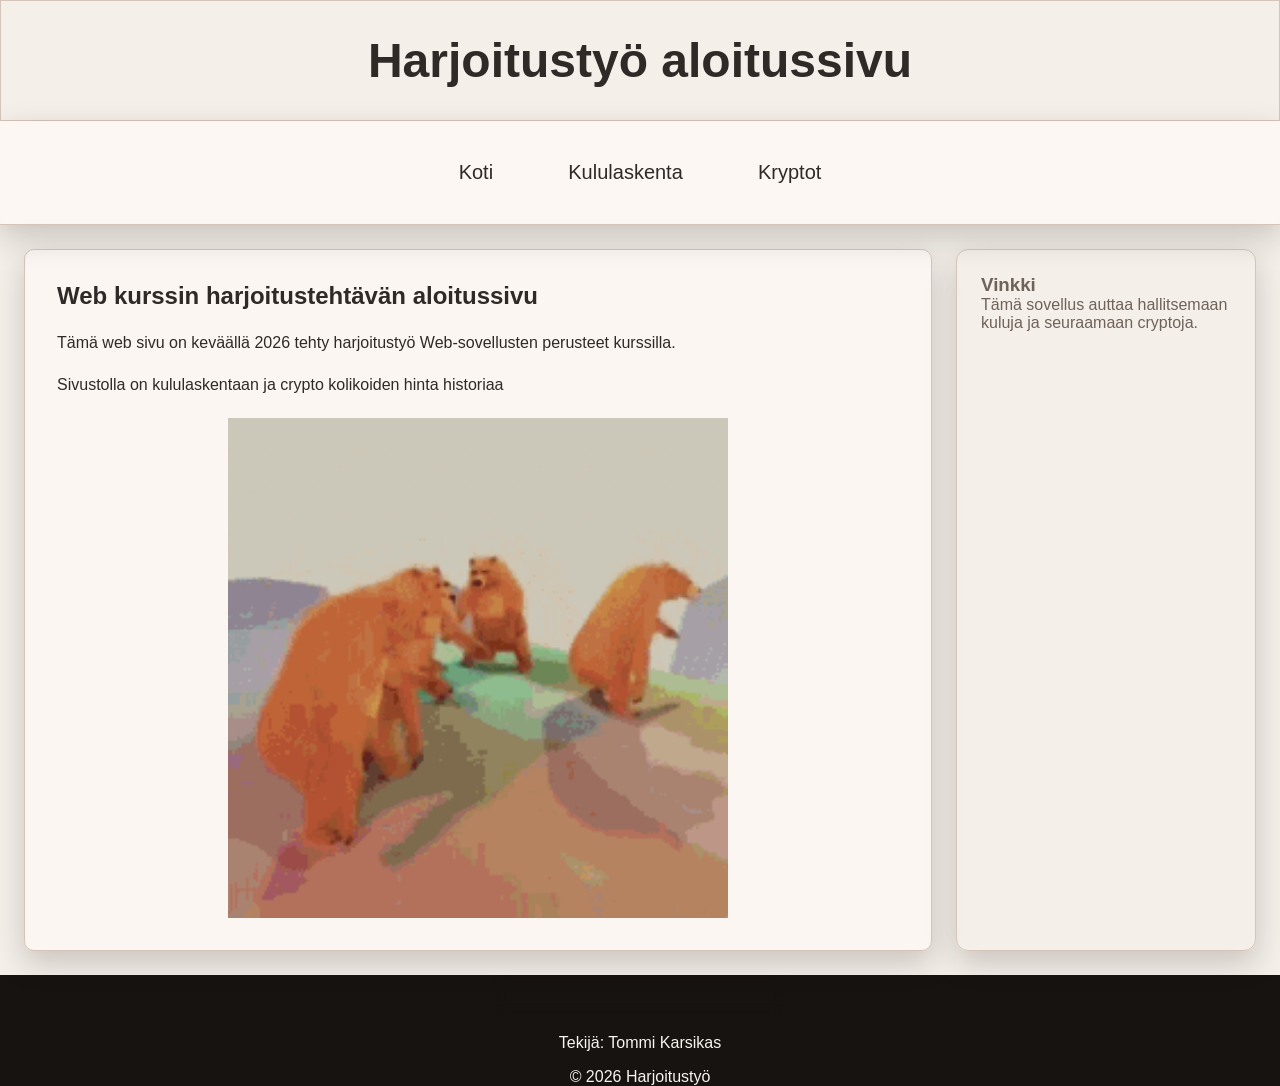
<file: index.html>
<!DOCTYPE html>
<html lang="fi">
<head>
    <meta charset="UTF-8">
    <meta name="viewport" content="width=device-width, initial-scale=1.0">
    <link rel="stylesheet" href="./css/style.css">
    <title>Harjoitus</title>
</head>
<body>
    <header>
      <h1>Harjoitustyö aloitussivu</h1>
    </header>
    <nav>
        <ul>
            <li><a href="./index.html">Koti</a></li>
            <li><a href="./expenses.html">Kululaskenta</a></li>
            <li><a href="./crypto.html">Kryptot</a></li>
        </ul>
    </nav>
    <main>
        <section id="main">
            <h2>Web kurssin harjoitustehtävän aloitussivu</h2>
            <p>Tämä web sivu on keväällä 2026 tehty harjoitustyö Web-sovellusten perusteet kurssilla. </p>
            <p>Sivustolla on kululaskentaan ja crypto kolikoiden hinta historiaa</p>
            <img src="./images/ursos-fritando-bear.gif" alt="dancingBear">
        </section>
        <aside>
            <h3>Vinkki</h3>
            <p>Tämä sovellus auttaa hallitsemaan kuluja ja seuraamaan cryptoja.</p>
        </aside>
    </main>
    <footer>
        <nav>
            <a href="./index.html">Koti</a>
            <a href="./expenses.html">Kululaskenta</a>
            <a href="./crypto.html">Kryptot</a>
        </nav>
        <p>Tekijä: Tommi Karsikas</p>
        <p>&copy; 2026 Harjoitustyö</p>
    </footer>
</body>
</html>
</file>
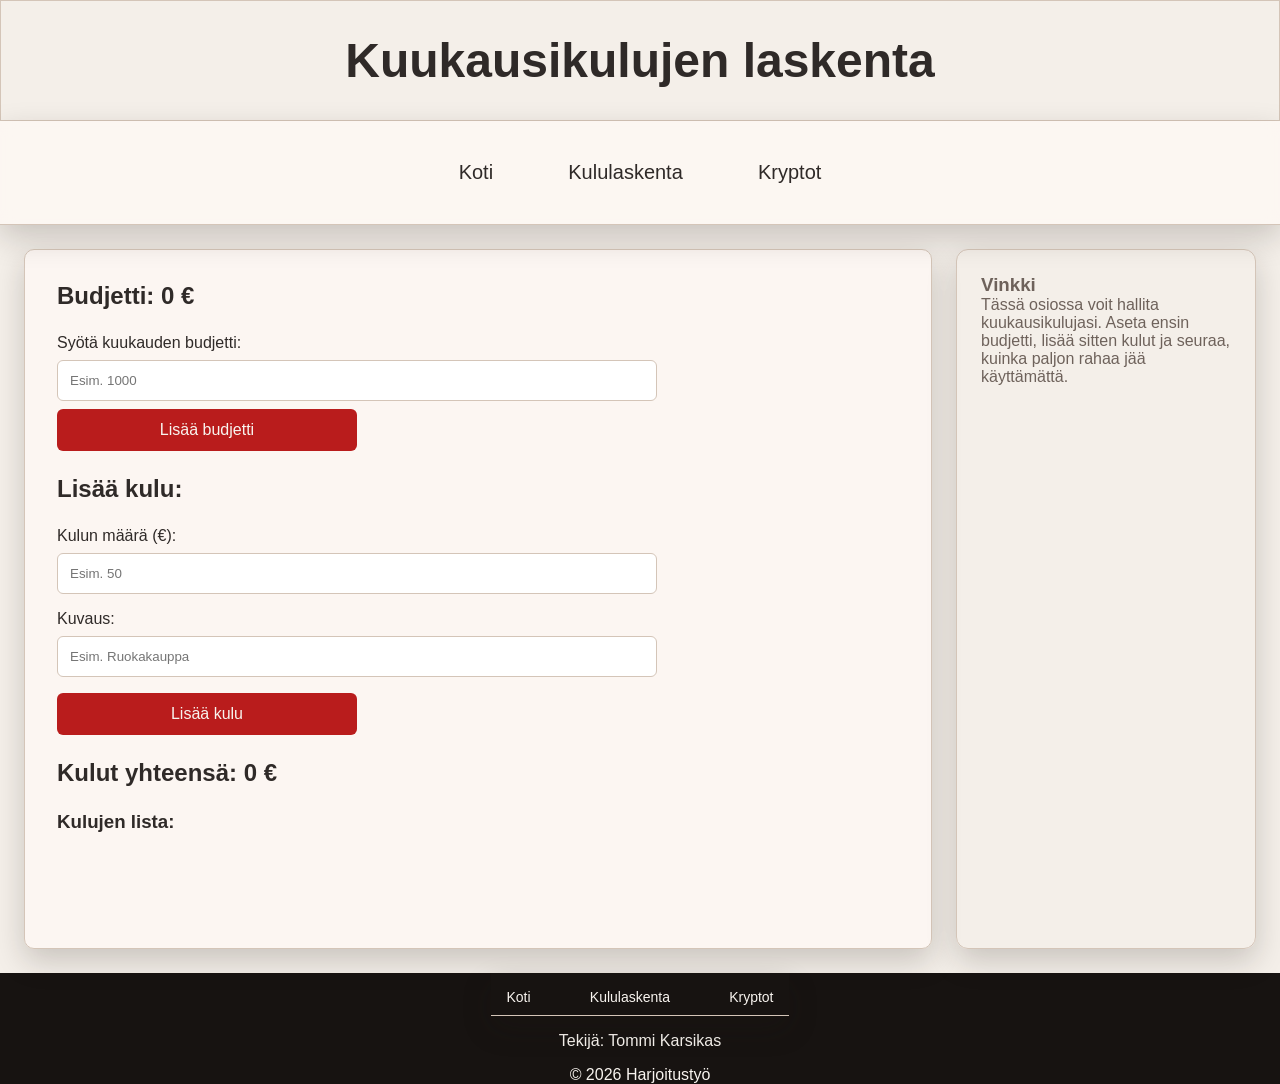
<file: expenses.html>
<!DOCTYPE html>
<html lang="fi">
<head>
    <meta charset="UTF-8">
    <meta name="viewport" content="width=device-width, initial-scale=1.0">
    <link rel="stylesheet" href="./css/style.css">
    <title>Expenses - Kulujen hallinta</title>
</head>
<body>
    <header>
        <h1>Kuukausikulujen laskenta</h1>
    </header>
    <nav>
        <ul>
            <li><a href="./index.html">Koti</a></li>
            <li><a href="./expenses.html">Kululaskenta</a></li>
            <li><a href="./crypto.html">Kryptot</a></li>
        </ul>
    </nav>
    <main>
        <section id="main">
            <h2>Budjetti: <span id="labelBalance">0</span> €</h2>
            <form>
                <div class="form-group">
                    <label for="textAmount">Syötä kuukauden budjetti:</label>
                    <input type="number" id="textAmount" placeholder="Esim. 1000" min="0">
                    <button type="button" id="addBtn">Lisää budjetti</button>
                </div>
            </form>
            <h2>Lisää kulu:</h2>    
            <form>
                <div class="form-group">
                    <label for="textExpense">Kulun määrä (€):</label>
                    <input type="number" id="textExpense" placeholder="Esim. 50" min="1">
                </div>
                <div class="form-group">
                    <label for="explanation">Kuvaus:</label>
                    <input type="text" id="explanation" placeholder="Esim. Ruokakauppa">
                </div>
                <button type="submit" id="expenseBtn">Lisää kulu</button>
            </form>
            <h2>Kulut yhteensä: <span id="expensesLabel">0</span> €</h2>
            <h3>Kulujen lista:</h3>
            <ul id="list" aria-label="Kulujen lista">
            </ul>
            <form>
            <button type="button" id="resetStorage" hidden>Nollaa muisti</button>
            </form>
        </section>
        <aside id="sidebar">
            <h3>Vinkki</h3>
            <p>Tässä osiossa voit hallita kuukausikulujasi. Aseta ensin budjetti, lisää sitten kulut ja seuraa, kuinka paljon rahaa jää käyttämättä.</p>
        </aside>
    </main>

    <footer>
        <nav>
            <a href="./index.html">Koti</a>
            <a href="./expenses.html">Kululaskenta</a>
            <a href="./crypto.html">Kryptot</a>
        </nav>
        <p>Tekijä: Tommi Karsikas</p>
        <p>&copy; 2026 Harjoitustyö</p>
    </footer>
<script src="./js/expenseScript.js"></script>
</body>
</html>
</file>
<file: css/style.css>
:root {
    --color-background: #f4efe9;
    --color-background-highlight: #fffaf6b8;
    --color-surface-muted: #f0e6de;
    --color-text: #2f2a28;
    --color-text-muted: #6e625b;
    --color-border: #d4c5b8;
    --color-dark: #171311;
    --color-on-dark: #f8f4ef;
    --color-primary: #b91c1c;
    --color-primary-muted: #621010;
    --shadow-soft: 0 12px 30px rgba(31, 24, 21, 0.2);
}

* {
    margin: 0;
    padding: 0;
    text-decoration: none;
    box-sizing: border-box;
}

body {
    background-color: var(--color-background);
    color: var(--color-text);
    font-family: 'Segoe UI', Tahoma, Geneva, Verdana, sans-serif;
    min-height: 100dvh;
}

header {
    display: flex;
    justify-content: center;
    align-items: center;
    border: 1px solid var(--color-border);
    padding: 2rem 1rem;
    min-height: 7rem;
}
header h1 {
    text-align: center;
    font-size: 3rem;
}

nav {
    display: flex;
    align-items: center;
    justify-content: center;
    border-bottom: 1px solid var(--color-border);
    background-color: var(--color-background-highlight);
    backdrop-filter: blur(8px);
    box-shadow: var(--shadow-soft);
}

nav ul {
    display: flex;
    flex-wrap: wrap;
    gap: 3rem;
    padding: 2rem 1.5rem;
}

nav li {
    display: inline-flex;
}

nav a {
    color: inherit;
    transition: color 0.15s ease, background-color 0.15s ease;
    display: inline-flex;
    align-items: center;
    padding: 0.5rem 0.85rem;
    border-radius: 100px;
    font-size: 20px;
}
nav a:hover {
    background-color: var(--color-surface-muted);
    color: var(--color-primary);
}

main {
    display: flex;
    flex-direction: column;
    align-items: center;
    justify-content: center;
    padding: 1.5rem;
    gap: 1.5rem;
    flex: 1;
}

main section#main {
    flex: 1;
    display: flex;
    flex-direction: column;
    flex-wrap: wrap;
    gap: 1.5rem;
    border: 1px solid var(--color-border);
    border-radius: 10px;
    padding: 2rem;
    box-shadow: var(--shadow-soft);
    background-color: var(--color-background-highlight);
    max-width: 1100px;
    width: 100%;
    height: 100%;
    min-height: 700px;
    margin: 0 auto;
}

section form {
    display: flex;
    flex-direction: column;
    gap: 1rem;
}

.form-group {
    display: flex;
    flex-direction: column;
    gap: 0.5rem;
}

.chart-wrap {
    box-sizing: border-box;
    background-color: #171311;
    width: 100%;
    max-width: 100%;
    height: 400px;
    padding: 0.5rem;
}
.chart-wrap canvas{
    display: block;
    height: 100%;
    width: 100%;
    max-width: 100%;
}

section form label {
    font-weight: 500;
    color: var(--color-text);
}

form input {
    padding: 0.75rem;
    border: 1px solid var(--color-border);
    border-radius: 6px;
    font-family: inherit;
    max-width: 600px;
}

form input:focus {
    outline: none;
    border-color: var(--color-primary);
}

form button {
    background-color: var(--color-primary);
    border-radius: 6px;
    padding: 0.75rem 1.5rem;
    color: var(--color-on-dark);
    transition: color 0.15s ease, background-color 0.15s ease;
    cursor: pointer;
    border: none;
    font-size: 1rem;
    font-weight: 500;
    max-width: 300px;
}

form button:hover{
    background-color: var(--color-primary-muted);
    color: var(--color-on-dark);
    transform: translateY(-1px);
}

ul#list {
    display: flex;
    flex-direction: column;
    gap: 0.5rem;
    width: 100%;
}

ul#list li {
    display: flex;
    align-items: center;
    justify-content: space-between;
    padding: 0.5rem 1rem;
    background-color: var(--color-surface-muted);
    border-radius: 8px;
    border: 1px solid var(--color-border);
    box-shadow: 0 1px 0 rgba(0,0,0,0.03);
    gap: 1rem;
    word-break: break-word;
    max-width: 700px;
}

ul#list li .item-text {
    flex: 1;
}

ul#list li button {
    margin-left: 0.5rem;
    background-color: var(--color-primary);
    border-radius: 6px;
    padding: 0.5rem;
    color: var(--color-on-dark);
    transition: color 0.15s ease, background-color 0.15s ease;
    border: none;
    font-size: 1rem;
    font-weight: 500;
    cursor: pointer;
}

ul#list li button:hover {
    background-color: var(--color-primary-muted);
    color: var(--color-on-dark);
    transform: translateY(-1px);
}

img {
    width: 500px;
    height: 500px;
    align-self: center;
}

aside {
    padding: 1.5rem;
    
    align-self: stretch;
    background-color: var(--color-surface);
    border: 1px solid var(--color-border);
    border-radius: 12px;
    box-shadow: var(--shadow-soft);
    color: var(--color-text-muted);
}

footer {
    display: flex;
    flex-direction: column;
    flex-shrink: 0;
    align-items: center;
    justify-content: center;
    height: auto;
    min-height: 100px;
    background-color: var(--color-dark);
    color: var(--color-on-dark);
    gap: 1rem;
}
footer nav {
    padding: 0.1rem;
    gap: 2em;
    background-color: var(--color-dark);
}
footer nav a {
    margin-top: 0.4rem;
    font-size: 14px;
}

@media only screen and (max-width: 650px){
    img {
        width: 300px;
        height: 300px;
        align-self: center;
    }

}

@media only screen and (min-width: 900px){
    main {
        flex-direction: row;
        align-items: stretch;
    }
    aside {
        width: 200px;
        align-self: stretch;
    }
}

@media only screen and (min-width: 1200px){
    main {
        flex-direction: row;
        align-items: stretch;
    }
    main section{
        align-self: stretch;
    }
    aside {
        width: 300px;
        align-self: stretch;
    }
    
}
</file>
